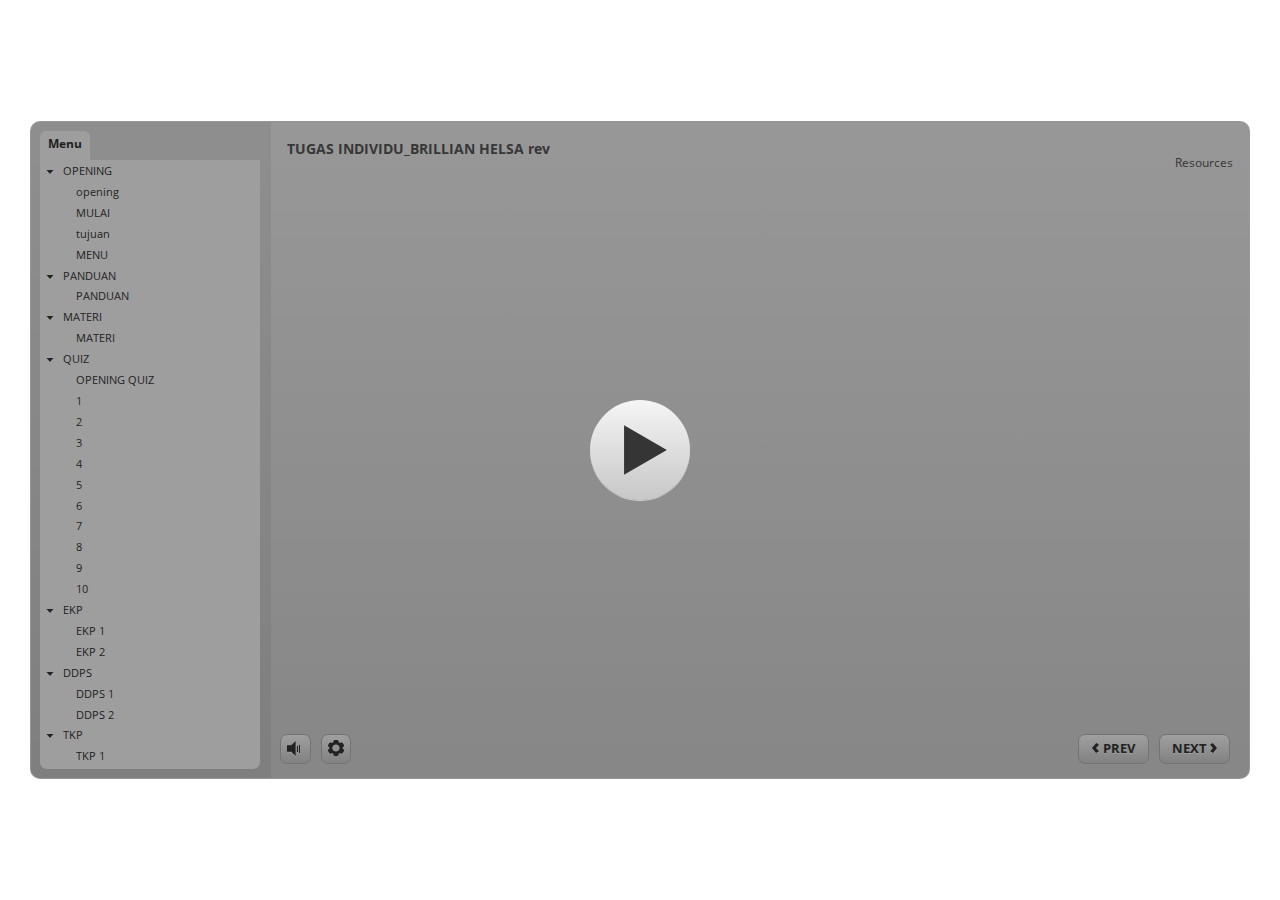
<file: index.html>
<!DOCTYPE html>
<html lang="en-US">
<head>
  <meta charset="utf-8">
  <!-- Created using Storyline 3 - http://www.articulate.com  -->
  <!-- version: 3.12.24693.0 -->
  <title>TUGAS INDIVIDU_BRILLIAN HELSA rev</title>
  <meta http-equiv="x-ua-compatible" content="IE=edge" />
  <meta name="viewport" content="width=device-width, initial-scale=1.0, user-scalable=no, shrink-to-fit=no, minimal-ui" />
  <meta name="apple-mobile-web-app-capable" content="yes" />
  <style>
    html, body { height: 100%; padding: 0; margin: 0 }
    #app { height: 100%; width: 100%; }
  </style>
  
  <script>window.THREE = { };</script>
</head>
<body style="background: #FFFFFF" class="cs-HTML theme-classic">
  <!-- 360 -->
  <script>!function(e){function n(e,i){return e.test(i)}function i(e){var i=e||navigator.userAgent,o=i.split("[FBAN");if(void 0!==o[1]&&(i=o[0]),this.apple={phone:n(t,i),ipod:n(d,i),tablet:!n(t,i)&&n(s,i),device:n(t,i)||n(d,i)||n(s,i)},this.amazon={phone:n(h,i),tablet:!n(h,i)&&n(a,i),device:n(h,i)||n(a,i)},this.android={phone:n(h,i)||n(b,i),tablet:!n(h,i)&&!n(b,i)&&(n(a,i)||n(r,i)),device:n(h,i)||n(a,i)||n(b,i)||n(r,i)},this.windows={phone:n(l,i),tablet:n(p,i),device:n(l,i)||n(p,i)},this.other={blackberry:n(f,i),blackberry10:n(u,i),opera:n(c,i),firefox:n(A,i),chrome:n(w,i),device:n(f,i)||n(u,i)||n(c,i)||n(A,i)||n(w,i)},this.seven_inch=n(v,i),this.any=this.apple.device||this.android.device||this.windows.device||this.other.device||this.seven_inch,this.phone=this.apple.phone||this.android.phone||this.windows.phone,this.tablet=this.apple.tablet||this.android.tablet||this.windows.tablet,"undefined"==typeof window)return this}function o(){var e=new i;return e.Class=i,e}var t=/iPhone/i,d=/iPod/i,s=/iPad/i,b=/(?=.*\bAndroid\b)(?=.*\bMobile\b)/i,r=/Android/i,h=/(?=.*\bAndroid\b)(?=.*\bSD4930UR\b)/i,a=/(?=.*\bAndroid\b)(?=.*\b(?:KFOT|KFTT|KFJWI|KFJWA|KFSOWI|KFTHWI|KFTHWA|KFAPWI|KFAPWA|KFARWI|KFASWI|KFSAWI|KFSAWA)\b)/i,l=/IEMobile/i,p=/(?=.*\bWindows\b)(?=.*\bARM\b)/i,f=/BlackBerry/i,u=/BB10/i,c=/Opera Mini/i,w=/(CriOS|Chrome)(?=.*\bMobile\b)/i,A=/(?=.*\bFirefox\b)(?=.*\bMobile\b)/i,v=new RegExp("(?:Nexus 7|BNTV250|Kindle Fire|Silk|GT-P1000)","i");"undefined"!=typeof module&&module.exports&&"undefined"==typeof window?module.exports=i:"undefined"!=typeof module&&module.exports&&"undefined"!=typeof window?module.exports=o():"function"==typeof define&&define.amd?define("isMobile",[],e.isMobile=o()):e.isMobile=o()}(this);
    window.isMobile.apple.tablet = window.isMobile.apple.tablet ||
      (navigator.platform === 'MacIntel' && navigator.maxTouchPoints > 1);
    window.isMobile.apple.device = window.isMobile.apple.device || window.isMobile.apple.tablet;
    window.isMobile.tablet = window.isMobile.tablet || window.isMobile.apple.tablet;
    window.isMobile.any = window.isMobile.any || window.isMobile.apple.tablet;
  </script>

  <div id="focus-sink" aria-hidden="true" tabIndex="-1"></div>

  <div id="preso"></div>
  <script>
    window.DS = {};
    window.globals = {
      DATA_PATH_BASE: '',
      HAS_FRAME: true,
      HAS_SLIDE: true,

      lmsPresent: false,
      tinCanPresent: false,
      cmi5Present: false,
      aoSupport: false,
      scale: 'noscale',
      captureRc: false,
      browserSize: 'optimal',
      bgColor: '#FFFFFF',
      features: 'AccessibleText,SettingsControl,TextStyleHyperlinks',
      themeName: 'classic',
      preloaderColor: '#FFFFFF',
      suppressAnalytics: false,
      productChannel: 'perpetual',
      publishSource: 'storyline',
      aid: '',
      cid: 'f615f0fc-bbbe-4244-9204-49ecf8d5f54f',
      playerVersion: '3.12.24693.0',
      maxIosVideoElements: 5,

      
      parseParams: function(qs) {
        if (window.globals.parsedParams != null) {
          return window.globals.parsedParams;
        }
        qs = (qs || window.location.search.substr(1)).split('+').join(' ');
        var params = {},
            tokens,
            re = /[?&]?([^=]+)=([^&]*)/g;

        while (tokens = re.exec(qs)) {
          params[decodeURIComponent(tokens[1]).trim()] =
            decodeURIComponent(tokens[2]).trim();
        }
        window.globals.parsedParams = params;
        return params;
      }

    };

    (function() {

      var classTypes = [ 'desktop', 'mobile', 'phone', 'tablet' ];

      var addDeviceClasses = function(prefix, testObj) {
        var curr, i;
        for (i = 0; i < classTypes.length; i++) {
          curr = classTypes[i];
          if (testObj[curr]) {
            document.body.classList.add(prefix + curr);
          }
        }
      };

      var params = window.globals.parseParams(),
          isDevicePreview = params.devicepreview === '1',
          isPhoneOverride = params.deviceType === 'phone' || (isDevicePreview && params.phone == '1'),
          isTabletOverride = (params.deviceType === 'tablet' || isDevicePreview) && !isPhoneOverride,
          isMobileOverride = isPhoneOverride || isTabletOverride;

      var deviceView = {
        desktop: !window.isMobile.any && !isMobileOverride,
        mobile: window.isMobile.any || isMobileOverride,
        phone: isPhoneOverride || (window.isMobile.phone && !isTabletOverride),
        tablet: isTabletOverride || window.isMobile.tablet
      };

      window.globals.deviceView = deviceView;
      window.isMobile.desktop = !window.isMobile.any;
      window.isMobile.mobile = window.isMobile.any;

      addDeviceClasses('view-', deviceView);

    })();
  </script>
  
  <script src='story_content/user.js' type=text/javascript></script>
  <div class="slide-loader"></div>

  <script type="text/javascript">
    if (window.globals.deviceView.isMobile) { var doc = document, loader = doc.body.querySelector('.slide-loader'); [ 1, 2, 3 ].forEach(function(n) { var d = doc.createElement('div'); d.style.backgroundColor = window.globals.preloaderColor; d.classList.add('mobile-loader-dot'); d.classList.add('dot' + n); loader.appendChild(d); }); }
  </script>

  <div class="mobile-load-title-overlay" style="display: none">
    <div class="mobile-load-title">TUGAS INDIVIDU_BRILLIAN HELSA rev</div>
  </div>

  <div class="mobile-chrome-warning"></div>

  <script>
    
    if (window.autoSpider && window.vInterfaceObject) {
      document.querySelector('.mobile-load-title-overlay').style.display = 'none';
    }
  </script>

  

  <link rel="stylesheet" href="html5/data/css/output.min.css" data-noprefix />
</body>
<script src="html5/lib/scripts/bootstrapper.min.js"></script>
</html>
</file>
